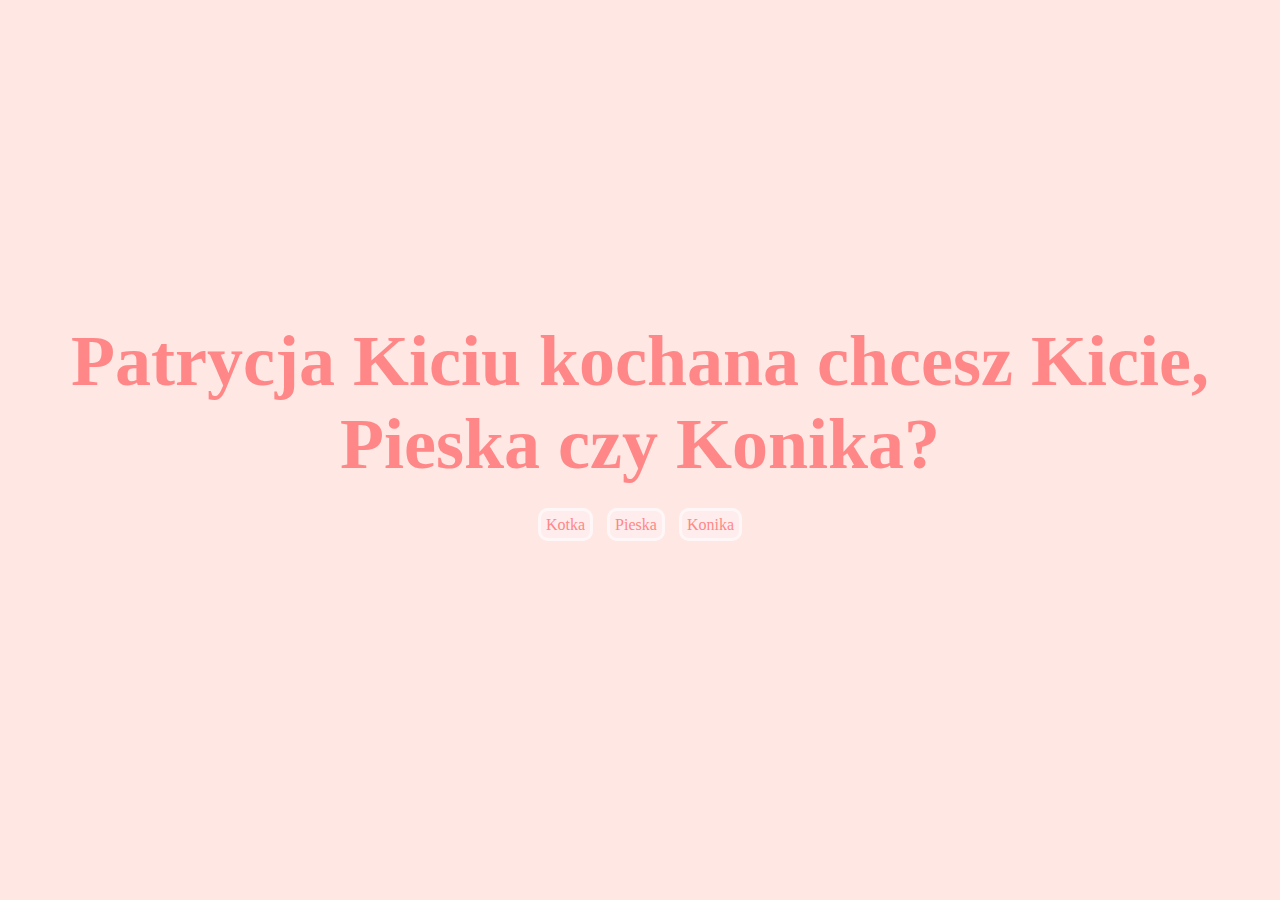
<file: index.html>
<!DOCTYPE HTML>
<html>
<head>
    <meta charset="utf-8" />
    <meta http-equiv="X-UA-Compatible" content="IE=edge" />
    <title>Kocham cie Patrycja Kicia miau</title>
    <link rel="stylesheet" href="style.css" />
</head>
<body>
    <div class="container">
        <div class="love">
            <h2> <span>Patrycja</span> Kiciu kochana chcesz <span>Kicie,</span> <span>Pieska</span> czy <span>Konika</span>?</h2>
            <a id="kotka" href="Kotek.html">Kotka</a>
            <a id="pieska" href="Piesek.html">Pieska</a>
            <a id="konika" href="Konik.html">Konika</a>
        </div>
    </div>
</body>
</html>
</file>
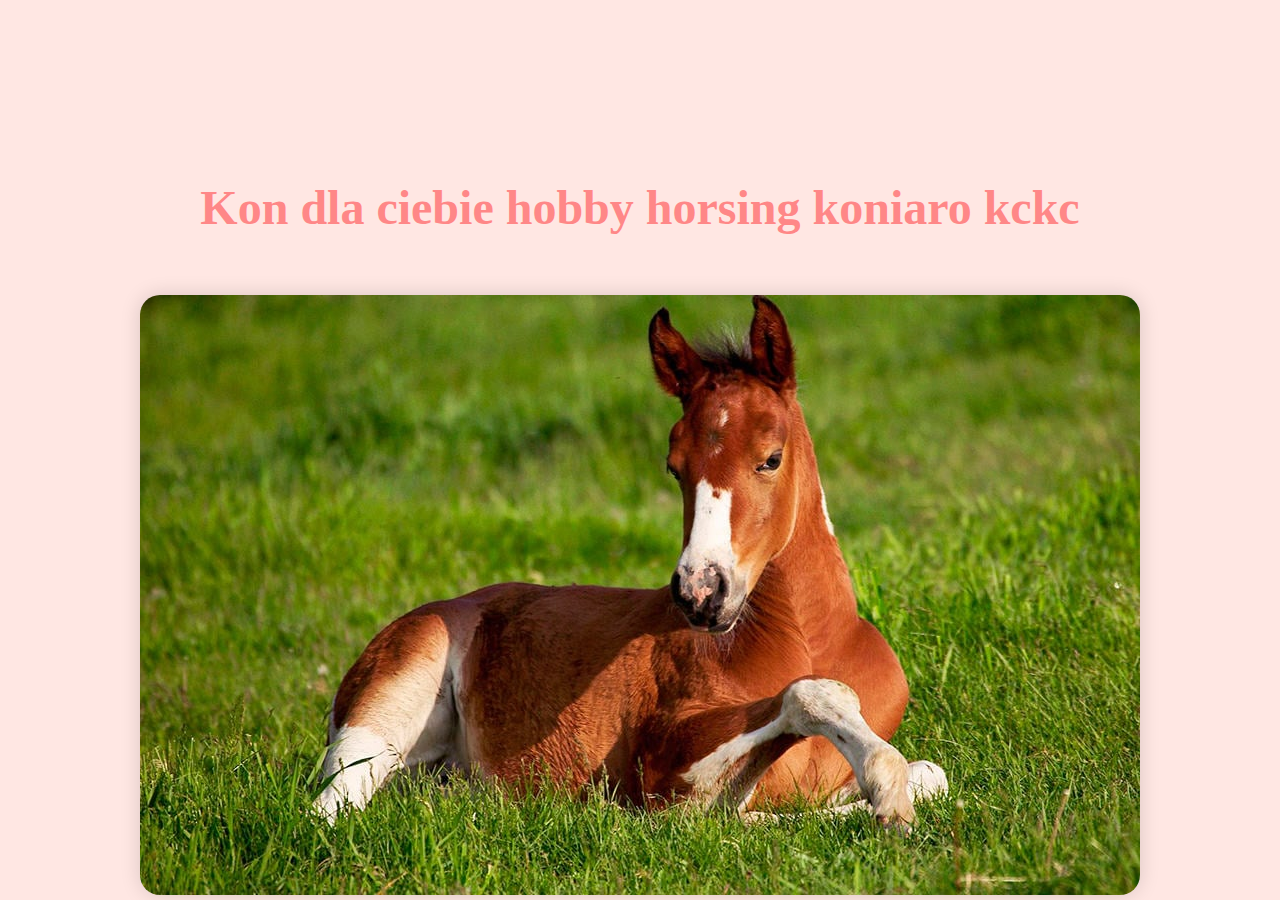
<file: Konik.html>
<!DOCTYPE HTML>
<html>
<head>
    <meta charset="utf-8" />
    <meta http-equiv="X-UA-Compatible" content="IE=edge" />
    <title>Kotek</title>
    <link rel="stylesheet" href="style.css" />
    <style>
        .konik {
            padding-top: 20vh;
        }

            .konik h2 {
                font-size: 48px;
                color: #ff8787;
            }

        img {
            max-width: 80%;
            border-radius: 20px;
            margin-top: 30px;
            box-shadow: 0 0 20px rgba(0,0,0,0.15);
        }
    </style>
</head>
<body>
    <div class="container">
        <div class="konik">
            <h2> Kon dla ciebie hobby horsing koniaro kckc</h2>
            <img src="kon.jpg" alt="Konik" />
        </div>
    </div>
</body>
</html>
</file>
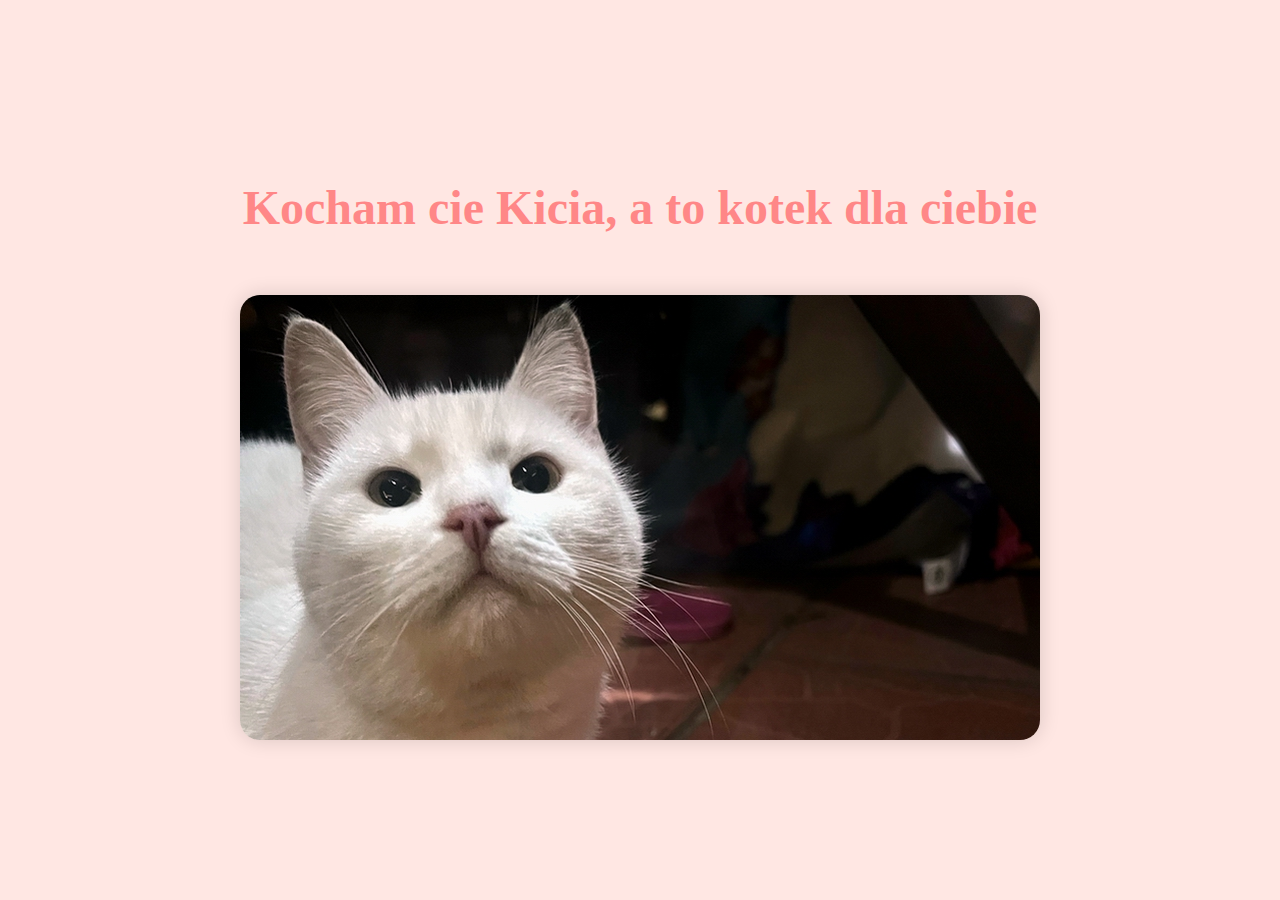
<file: Kotek.html>
<!DOCTYPE HTML>
<html>
<head>
    <meta charset="utf-8" />
    <meta http-equiv="X-UA-Compatible" content="IE=edge" />
    <title>Kotek</title>
    <link rel="stylesheet" href="style.css" />
    <style>
        .kotek {
            padding-top: 20vh;
        }

            .kotek h2 {
                font-size: 48px;
                color: #ff8787;
            }

        img {
            max-width: 80%;
            border-radius: 20px;
            margin-top: 30px;
            box-shadow: 0 0 20px rgba(0,0,0,0.15);
        }
    </style>
</head>
<body>
    <div class="container">
        <div class="kotek">
            <h2> Kocham cie Kicia, a to kotek dla ciebie</h2>
            <img src="kotek.jpg" alt="Kicia" />
        </div>
    </div>
</body>
</html>
</file>
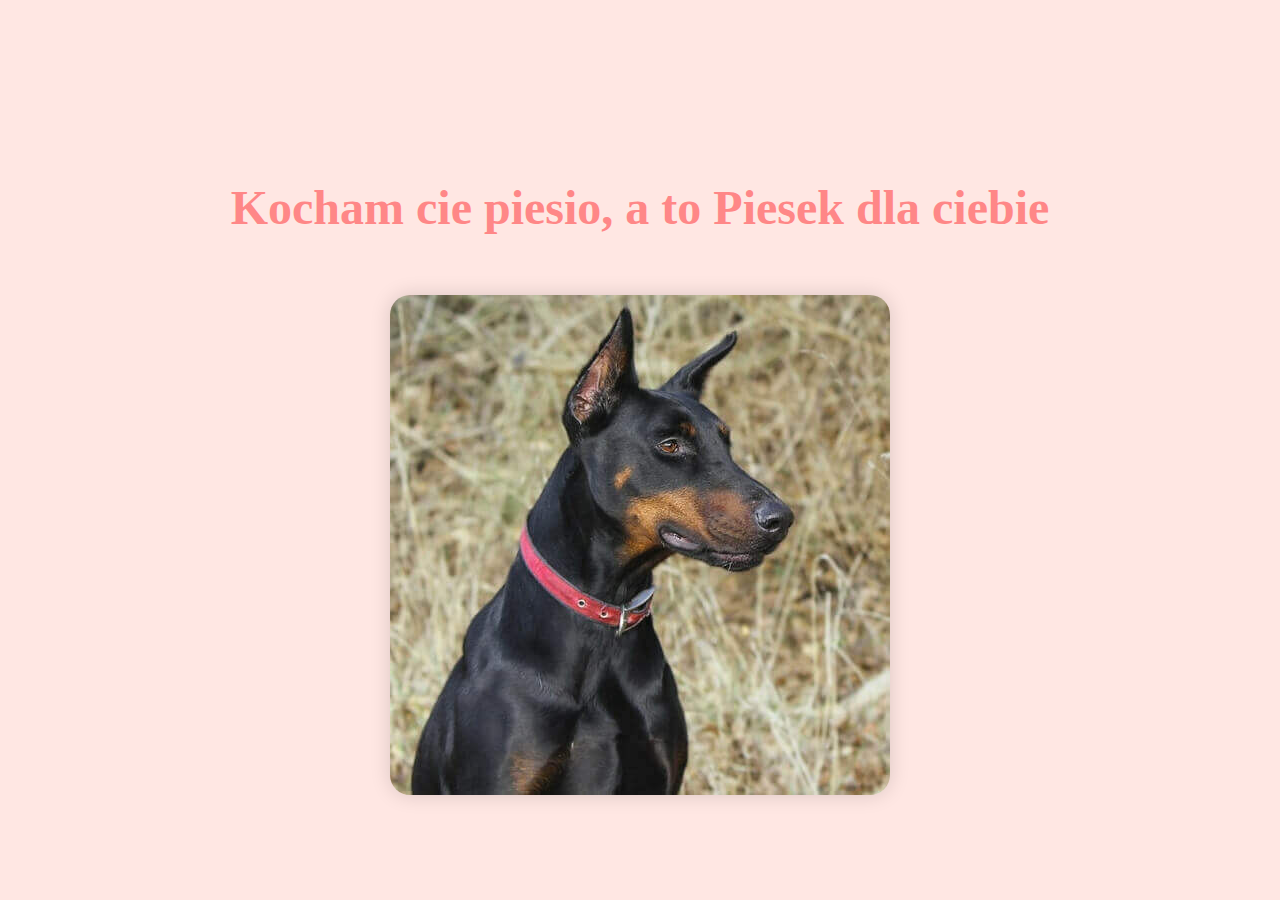
<file: Piesek.html>
<!DOCTYPE HTML>
<html>
<head>
    <meta charset="utf-8" />
    <meta http-equiv="X-UA-Compatible" content="IE=edge" />
    <title>Kotek</title>
    <link rel="stylesheet" href="style.css" />
    <style>
        .piesek {
            padding-top: 20vh;
        }

            .piesek h2 {
                font-size: 48px;
                color: #ff8787;
            }

        img {
            max-width: 80%;
            border-radius: 20px;
            margin-top: 30px;
            box-shadow: 0 0 20px rgba(0,0,0,0.15);
        }
    </style>
</head>
<body>
    <div class="container">
        <div class="piesek">
            <h2> Kocham cie piesio, a to Piesek dla ciebie</h2>
            <img src="piesek.jpeg" alt="Piesio" />
        </div>
    </div>
</body>
</html>
</file>
<file: style.css>
*{padding: 0; margin: 0;}
.container{height: 100vh;
           width: 100vw;
           color: #444;
           background: #ffe7e3;
           text-align: center;
}
.love,.kotek,.piesek,.konik {
    padding-top: 25%;
}
h2{font-size: 72px;margin-bottom: 30px;}
.love,.kotek,.piesek,.konik span {color: #ff8787;}
.love a {
    text-decoration: none;
    background: #ffeded;
    padding: 5px;
    margin: 5px 5px;
    border: 3px solid #fff7f7;
    border-radius: 10px;
}

#kotka {
    color: #ff8787;
}
#pieska {
    color: #ff8784;
}
#konika {
    color: #ff8787;
}
</file>
